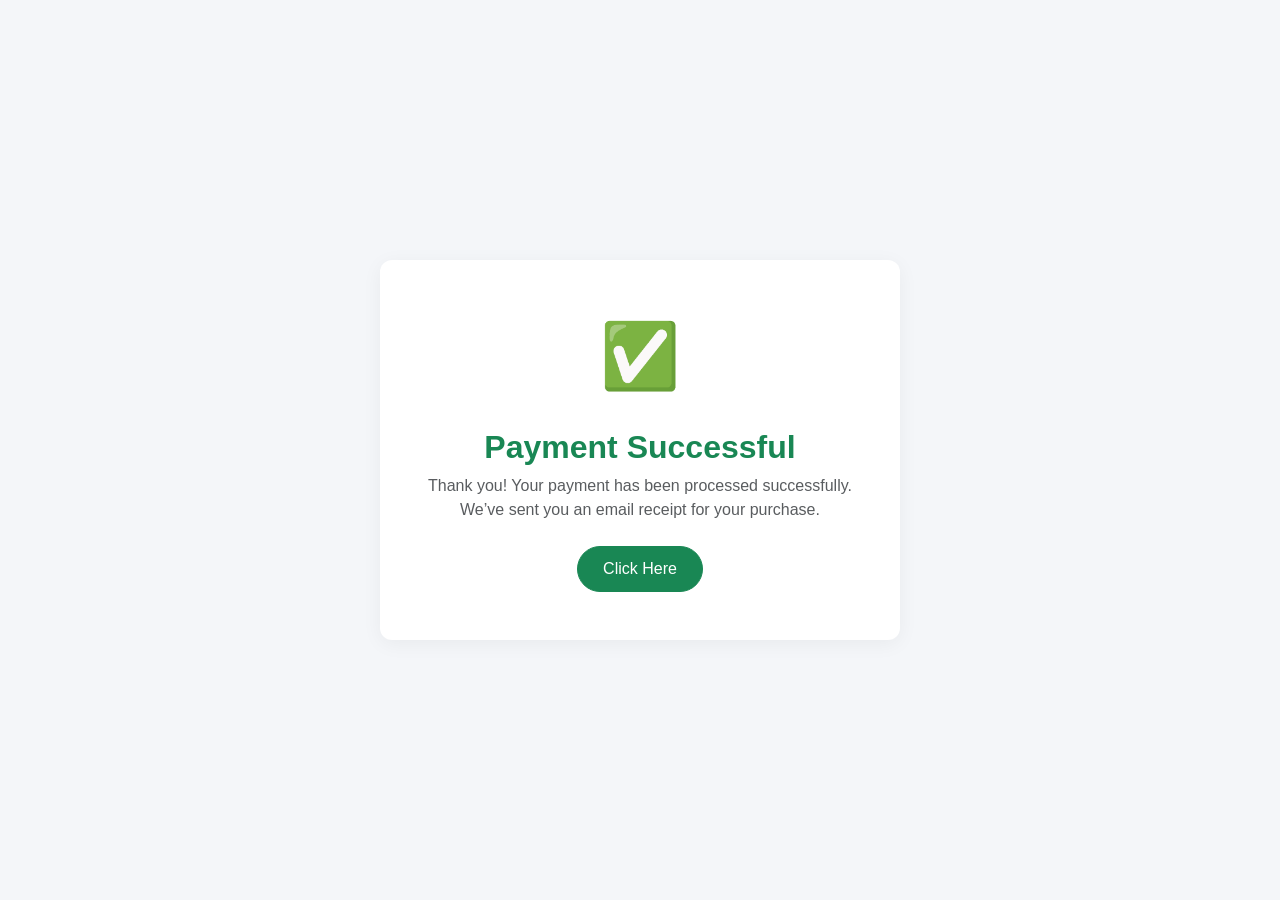
<file: templates/u1.html>
<!DOCTYPE html>
<html lang="en">
<head>
  <meta charset="UTF-8">
  <title>Payment Successful</title>
  <meta name="viewport" content="width=device-width, initial-scale=1.0">
  <!-- Bootstrap 5 CDN -->
  <link href="https://cdn.jsdelivr.net/npm/bootstrap@5.3.2/dist/css/bootstrap.min.css" rel="stylesheet">
  <style>
    body {
      background-color: #f4f6f9;
      font-family: 'Segoe UI', Tahoma, Geneva, Verdana, sans-serif;
    }
    .card {
      border: none;
      border-radius: 12px;
      box-shadow: 0 4px 20px rgba(0, 0, 0, 0.05);
    }
    .check-icon {
      font-size: 64px;
      color: #28a745;
    }
    .btn-custom {
      border-radius: 30px;
      padding: 10px 25px;
    }
  </style>
</head>
<body>

  <div class="container d-flex justify-content-center align-items-center min-vh-100">
    <div class="card text-center p-5">
      <div class="mb-4">
        <div class="check-icon">✅</div>
      </div>
      <h2 class="text-success fw-bold">Payment Successful</h2>
      <p class="text-muted mb-4">Thank you! Your payment has been processed successfully.<br>We’ve sent you an email receipt for your purchase.</p>

      <div class="d-grid gap-2 d-sm-flex justify-content-sm-center">
        <a href="/library" class="btn btn-success btn-custom">Click Here</a>
      </div>
    </div>
  </div>
</body>
</html>
</file>
